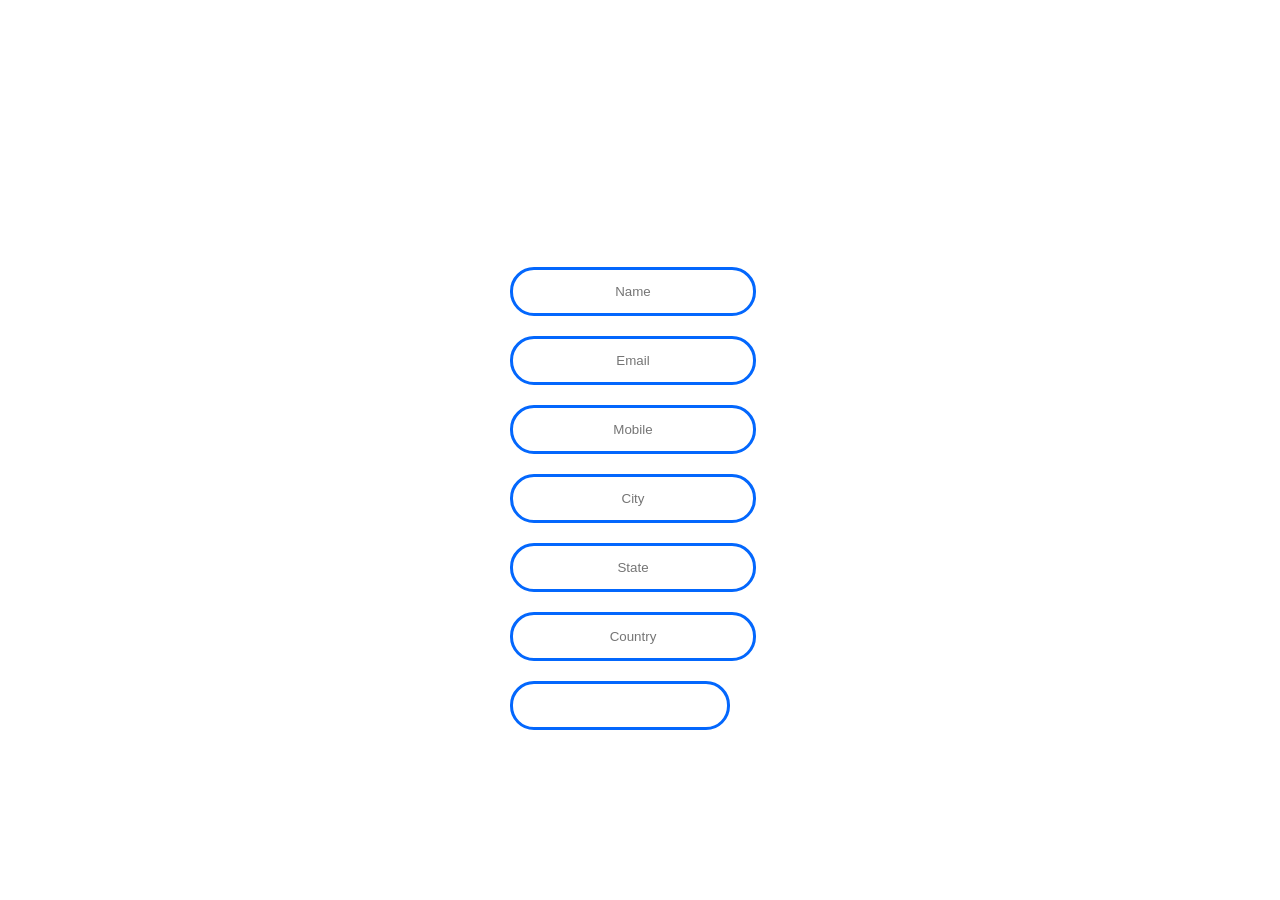
<file: Assignment/Team leader/Assignment1/login.html>
<!DOCTYPE html>
<html lang="en">
<head>
    <meta charset="UTF-8">
    <meta http-equiv="X-UA-Compatible" content="IE=edge">
    <meta name="viewport" content="width=device-width, initial-scale=1.0">
    <title>Assignment1
    </title>
    <link rel="stylesheet" href="login.css" />
</head>
<body>
    <form class="box" action="login.html" method="POST">
        <h1>
            Registration Page
        </h1>
        <input type="text" name="" placeholder="Name" id="username" required>
        <input type="text" name="" placeholder="Email" id="password" required> 
        <input type="text" name="" placeholder="Mobile" id="username" required>
        <input type="text" name="" placeholder="City" id="username" required>
        <input type="text" name="" placeholder="State" id="username" required>
        <input type="text" name="" placeholder="Country" id="username" required>
        <input type="submit" name=""  value="submit" alt="Thanks for submit the form">

    </form>
</body>
</html>
</file>
<file: Assignment/Team leader/Assignment1/login.css>
body{
    margin:0;
    padding:0;
    font-family: sans-serif;
    /* background: url(https://coolbackgrounds.io/images/backgrounds/index/compute-ea4c57a4.png); */
    background: url(https://coolbackgrounds.io/images/backgrounds/index/compute-ea4c57a4.png);
    background-size:cover;
}
.box{
    width: 300px;
    padding:30px;
    position:absolute;
    top:50%;
    left:50%;
    transform: translate(-50%,-50%);
    background: rgba(0, 0, 0, 0,4);
    text-align: center;
}
.box h1{
    color: white;
    text-transform: uppercase;
    font-weight: 700;
}
.box input[type="text"],.box input[type="password"]
{
    border: 0;
    background:none;
    display: block;
    margin:20px;
    text-align: center;
    border: 3px solid #0367fd;
    padding:14px 10px;
    width: 220px;
    outline: none;
    color: white;
    border-radius: 24px;
    transition: 0.25px;

}

.box input[type="text"]:focus,.box input[type="password"]:focus{
    width: 270px;
    border-color: darkgoldenrod;
}
.box input[type="submit"]{
    border: 0;
    background:none;
    display: block;
    margin:20px;
    text-align: center;
    border: 3px solid #0367fd;
    padding:14px 25px;
    width: 220px;
    outline: none;
    color: white;
    border-radius: 24px;
    transition: 0.25px;
    cursor: pointer;
}
.box input[type="submit"]:hover{
    background: darkgoldenrod;
}
</file>
